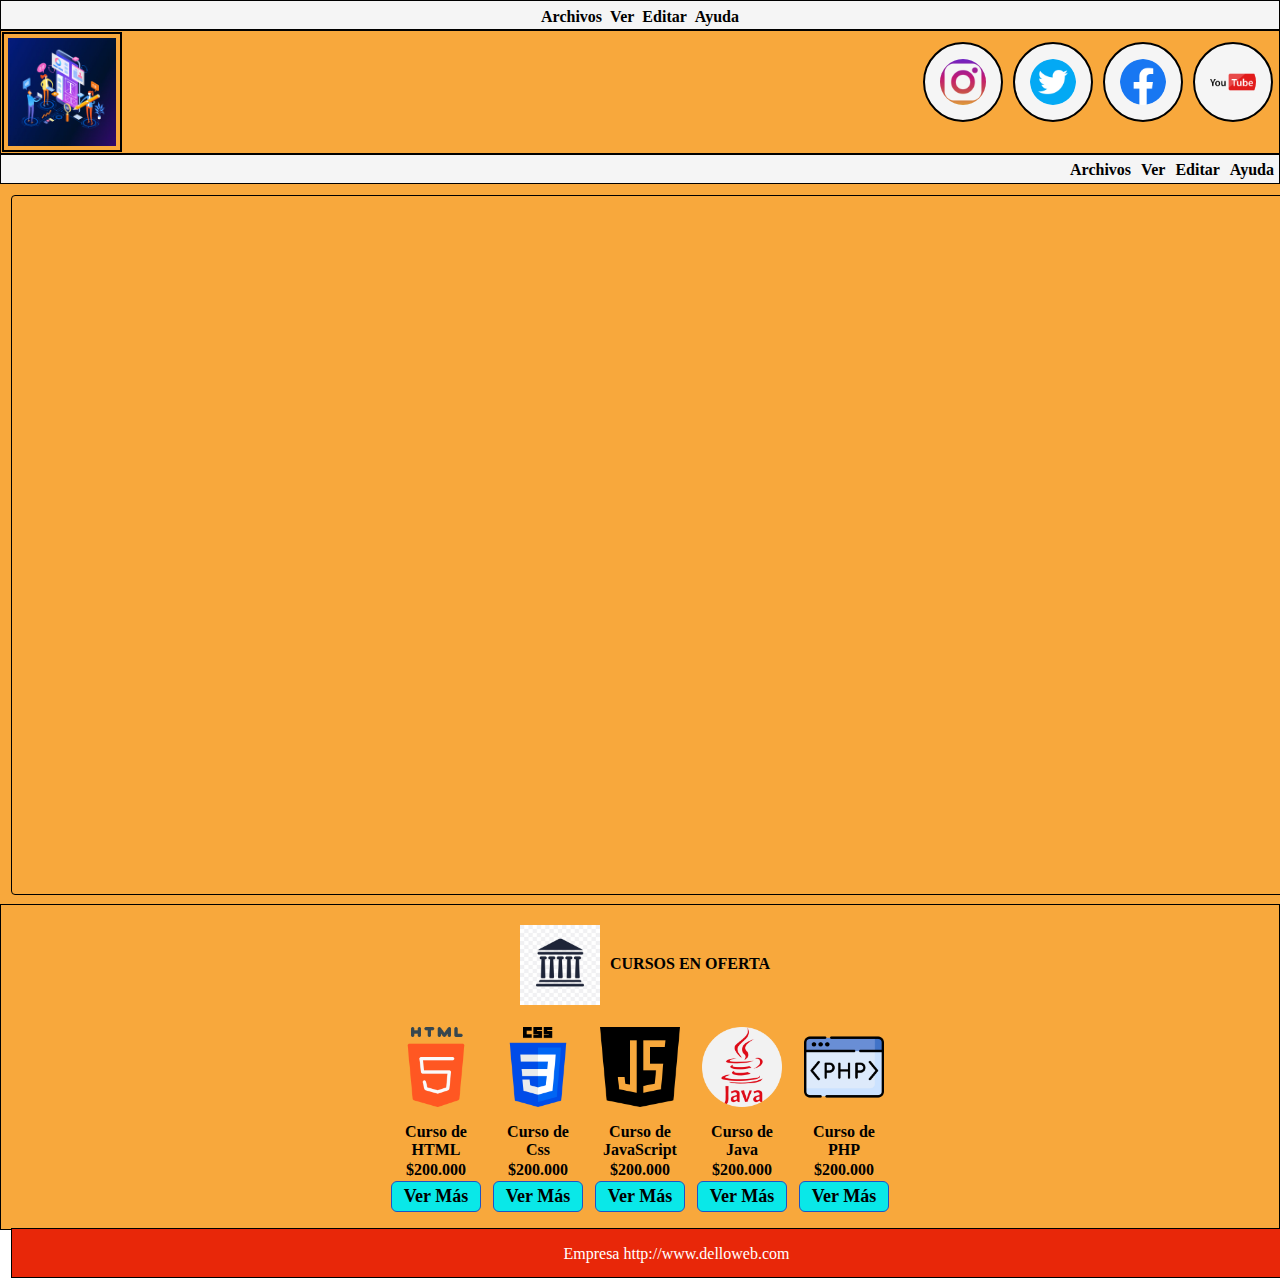
<file: index.html>
<!DOCTYPE html>
<html lang="es" dir="ltr">
  <head>
    <meta charset="utf-8">
    <title>CURSOS</title>
    <link rel="stylesheet" href="style.css">
  </head>
  <body>

    <div class="fijo">
      <nav>
       <ul>
         <li><a href="#">Archivos</a></li>
         <li><a href="#">Ver</a></li>
         <li><a href="#">Editar</a></li>
         <li><a href="#">Ayuda</a></li>
       </ul>
     </nav>

     <header>
       <div class="central">
      <img class="izquierda" src="img/mascursos.jpg" alt="Cursos">
      <ul>
      <li class="derecha"><a href="#"><img src="img/Y.png" alt="Youtube"></a></li>
      <li class="derecha"><a href="#"><img src="img/facebook.png" alt="Facebook"></a></li>
      <li class="derecha"><a href="#"><img src="img/twitter.png" alt="Twitter"></a></li>
      <li class="derecha"><a href="#"><img src="img/instagram.png" alt="Instagram"></a></li>
      </ul>
    </div>
            </header>

            </div>
              <main>
               <ul>
                 <li><a href="#">Ayuda</a></li>
                 <li><a href="#">Editar</a></li>
                 <li><a href="#">Ver</a></li>
                 <li><a href="#">Archivos</a></li>
               </ul>
             </main>
</div>

                 <div class="positioned">
                      <div class="banner">
              </div>
             		</div>

                <div class="sticky">
<p>
	<center><img class="icon" src="img/icon.jpg" alt="icon" align="center"><b>CURSOS EN OFERTA</b><center></p>
    <div>
      <table class="default">
                <thead>
                    <tr>
                      <th class="table-left"><a href="#"><img class="icon" src="img/html.png" alt="html"></a></th>
                      <th class="table-left"><a href="#"><img class="icon" src="img/css.png" alt="css"></a></th>
                      <th class="table-left"><a href="#"><img class="icon" src="img/js.png" alt="js"></a></th>
                      <th class="table-left"><a href="#"><img class="icon" src="img/java.png" alt="java"></a></th>
                      <th class="table-left"><a href="#"><img class="icon" src="img/php.png" alt="php"></a></th>
                    </tr>
                </thead>

                 <tbody>
                    <tr>
                      <th class="text-left">Curso de <br> HTML</th>
                      <th class="text-left">Curso de <br> Css</th>
                      <th class="text-left">Curso de <br> JavaScript</th>
                      <th class="text-left">Curso de <br> Java</th>
                      <th class="text-left">Curso de <br> PHP</th>

                    </tr>

                    <tr>
                      <th class="text-left">$200.000</th>
                      <th class="text-left">$200.000</th>
                      <th class="text-left">$200.000</th>
                      <th class="text-left">$200.000</th>
                      <th class="text-left">$200.000</th>

                    </tr>

                    <tr>
                      <th class="text-left"><a href="cursohtml.html"><button class="controls">Ver Más</button></a></th>
                      <th class="text-left"><a href="cursocss.html"><button class="controls">Ver Más</button></a></th>
                      <th class="text-left"><a href="cursojs.html"><button class="controls">Ver Más</button></a></th>
                      <th class="text-left"><a href="cursojava.html"><button class="controls">Ver Más</button></a></th>
                      <th class="text-left"><a href="cursophp.html"><button class="controls">Ver Más</button></a></th>

                    </tr>
                  </tbody>
                  </table>

                  <div class="clear"></div>
                  <footer>
                             Empresa http://www.delloweb.com
                         </footer>
    </div>
</div>

  </body>
</html>
</file>
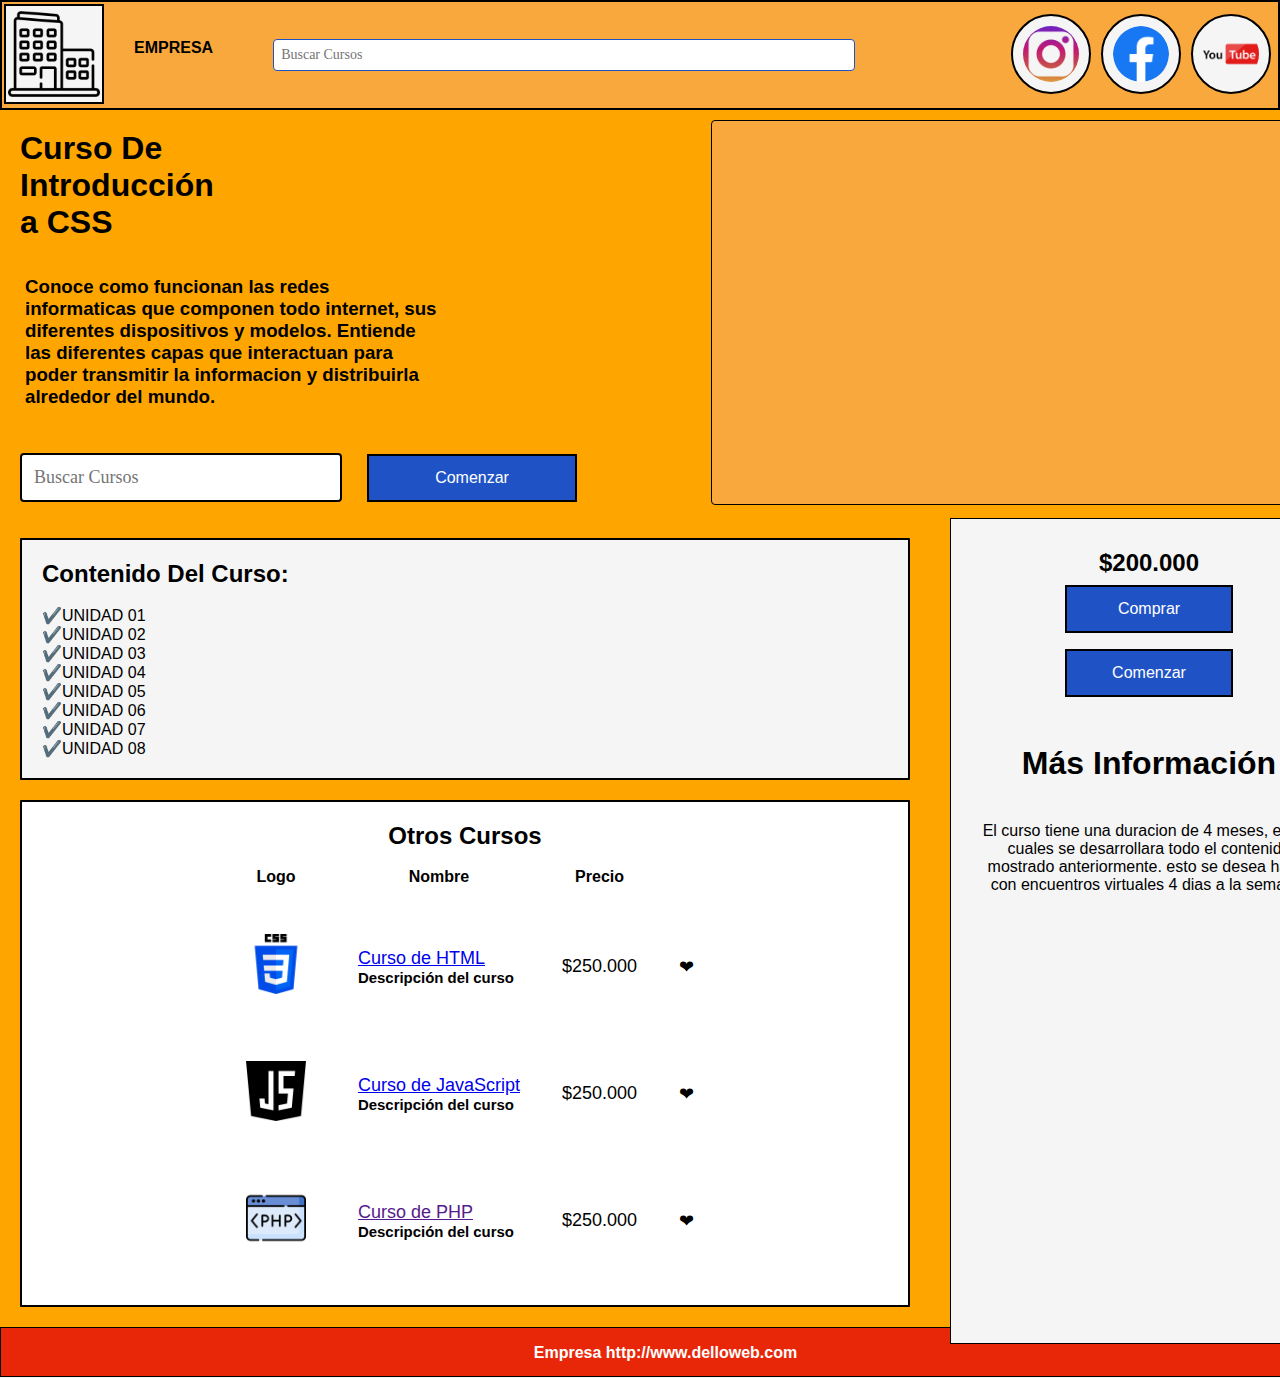
<file: cursocss.html>
<!DOCTYPE html>
<html lang="es" dir="ltr">
  <head>
    <meta charset="utf-8">
    <title>Curso Css</title>
    <link rel="stylesheet" href="estilo.css">
  </head>
  <body>

      <header>
<div class="central">
        <main>
         <ul>
           <li class="derecha"><a href="#"><img src="img/Y.png" alt=""></a></li>
           <li class="derecha"><a href="#"><img src="img/facebook.png" alt=""></a></li>
           <li class="derecha"><a href="#"><img src="img/instagram.png" alt=""></a></li>
<img class="icon" src="img/empresa.png" alt="icon">
           <li class="nombre"><b>EMPRESA</b></li>
           <li class="buscar"><input class="controls" type="text" placeholder="Buscar Cursos"></li>
                    </ul>
       </main>
</div>
         </header>

<div style="padding: 10px; position: relative; height: 300px;;">
         <div class="posicionamiento">
<h1>Curso De <br> Introducción <br> a CSS</h1>
<p><h3>Conoce como funcionan las redes <br>
informaticas que componen todo internet, sus <br>
diferentes dispositivos y modelos. Entiende <br>
las diferentes capas que interactuan para <br>
poder transmitir la informacion y distribuirla <br>
alrededor del mundo.</h3></p>

<input class="buscador" type="text" placeholder="Buscar Cursos">
<input class="botons" type="submit" value="Comenzar"/>


	</div>
           <div class="posicionamiento1">
             <div class="banner">
         </div>
	</div>
  </div>
<br><br><br><br><br><br>
<div style="padding: 90px; position: relative; height: 300px;;">
<div class="positioned">
  <div class="contenido">
    <h2><b>Contenido Del Curso:</b></h2><br>
    <ul>
                    <ol>✔️UNIDAD 01</ol>
                    <ol>✔️UNIDAD 02</ol>
                    <ol>✔️UNIDAD 03</ol>
                    <ol>✔️UNIDAD 04</ol>
                    <ol>✔️UNIDAD 05</ol>
                    <ol>✔️UNIDAD 06</ol>
                    <ol>✔️UNIDAD 07</ol>
                    <ol>✔️UNIDAD 08</ol>
                </ul>
</div>

                  <div class="recuadro">
                    <center><h2><b>Otros Cursos</b></h2><b></b><center>
                  <center><table class="default">
                    <thead>
                        <tr>
                          <th class="table-left">Logo</th>
                          <th class="table-left">Nombre</th>
                          <th class="table-left">Precio</th>
                        </tr>
                    </thead>
                     <tbody>
                          <tr>
                          <td class="text-left"><img class="iconos" src="img/css.png" alt="html"></td>
                          <td class="text-left"><a href="cursocss.html" target="_black"><b>Curso de HTML</b></a>
                          <h5>Descripción del curso</h5></td>
                          <td class="text-left">$250.000</td>
                          <td class="text-left">❤</td>
                        </tr>

                        <tr>
                          <td class="text-left"><img class="iconos" src="img/js.png" alt="js"></td>
                          <td class="text-left"><a href="cursojs.html" target="_black"><b>Curso de JavaScript</b><br></a>
                          <h5>Descripción del curso</h5></td>
                          <td class="text-left">$250.000</td>
                          <td class="text-left">❤</td>
                        </tr>

                        <tr>
                          <td class="text-left"><img class="iconos" src="img/php.png" alt="php"></td>
                          <td class="text-left"><a href="" target="_black"><b>Curso de PHP</b></a>
                          <h5>Descripción del curso</h5></td>
                          <td class="text-left">$250.000</td>
                          <td class="text-left">❤</td>
                        </tr>
                      </tbody>
                      </table><center>
                  </div>

                <div class="positioned1">
                <ul class="orden">
                                  <ol><h2>$200.000</h2></ol>
                                  <input class="boton" type="submit" value="Comprar"/>
                                  <input class="boton" type="submit" value="Comenzar"/>
                              </ul>

                                <h1 class="titulo">Más Información</h1>
                                  <p class="texto">El curso tiene una duracion de 4 meses, en los cuales
                                  se desarrollara todo el contenido mostrado anteriormente.
                                esto se desea hacer con encuentros virtuales 4 dias a la semana.</p>
                </div>
<div class="clear"></div>
<footer>
          <b>Empresa http://www.delloweb.com</b>
       </footer>
  </div>
  </div>
  </body>
</html>
</file>
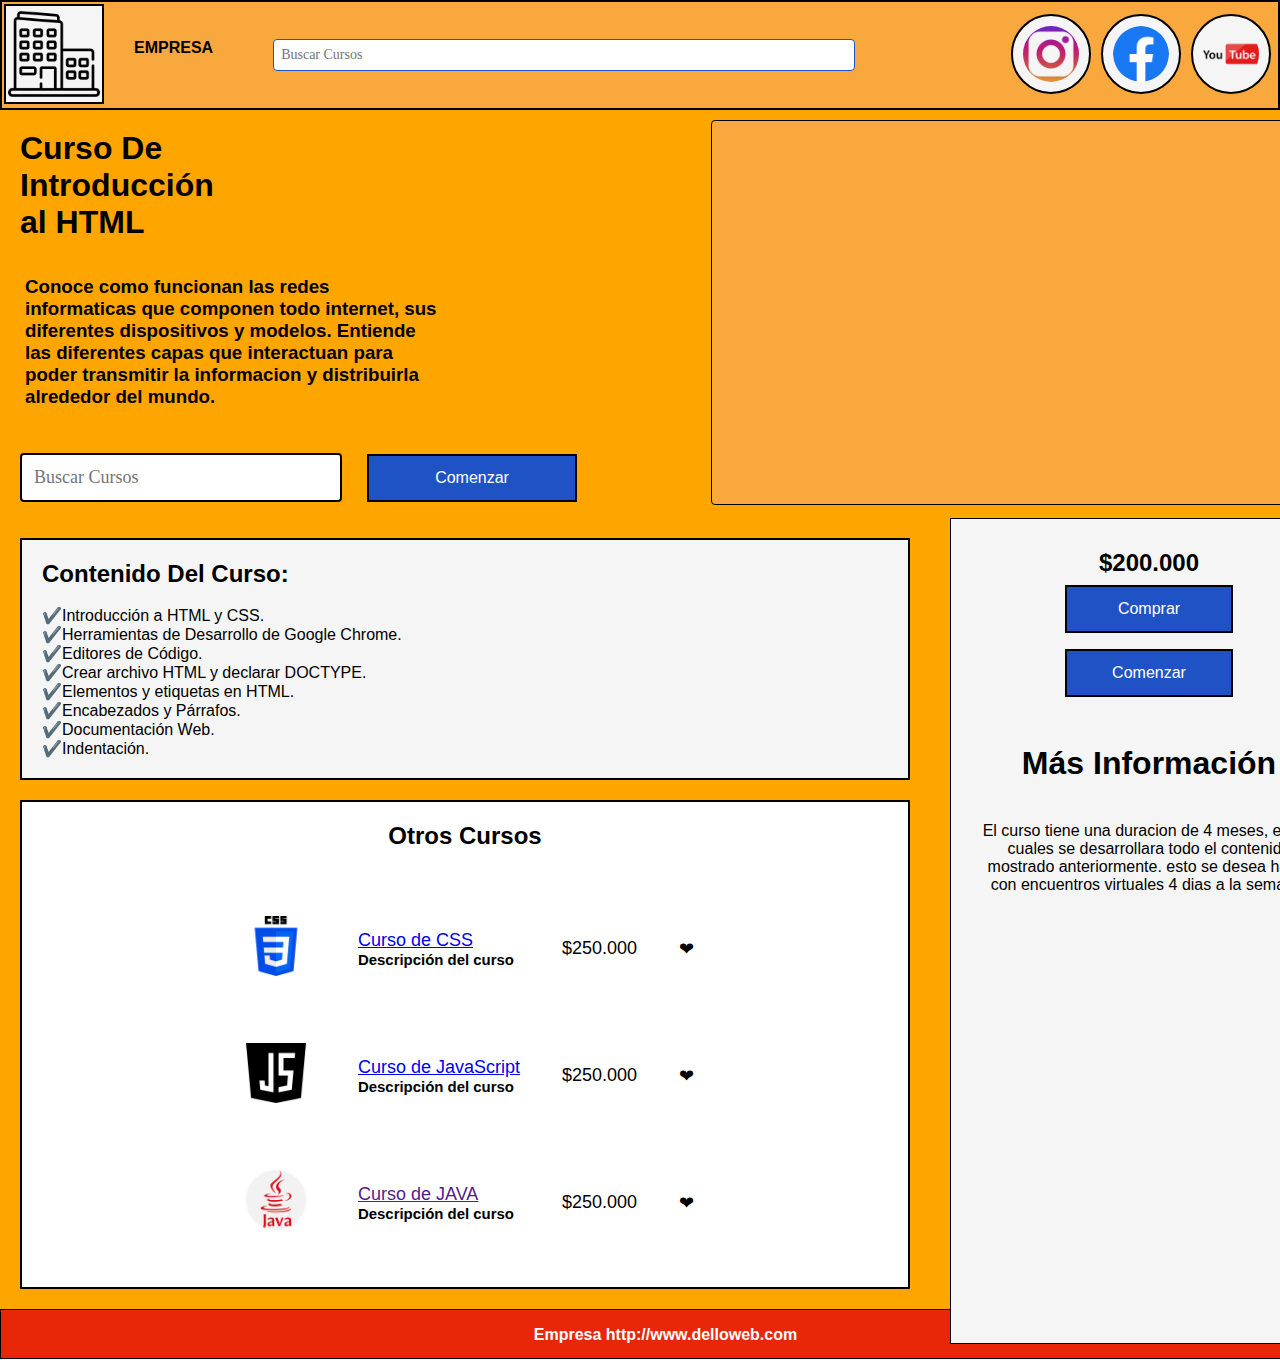
<file: cursohtml.html>
<!DOCTYPE html>
<html lang="es" dir="ltr">
  <head>
    <meta charset="utf-8">
    <title>Curso Html</title>
    <link rel="stylesheet" href="estilo.css">
  </head>
  <body>

      <header>
<div class="central">
        <main>
         <ul>
           <li class="derecha"><a href="#"><img src="img/Y.png" alt=""></a></li>
           <li class="derecha"><a href="#"><img src="img/facebook.png" alt=""></a></li>
           <li class="derecha"><a href="#"><img src="img/instagram.png" alt=""></a></li>
<img class="icon" src="img/empresa.png" alt="icon">
           <li class="nombre"><b>EMPRESA</b></li>
           <li class="buscar"><input class="controls" type="text" placeholder="Buscar Cursos"></li>
                    </ul>
       </main>
</div>
         </header>

<div style="padding: 10px; position: relative; height: 300px;;">
         <div class="posicionamiento">
<h1>Curso De <br> Introducción <br> al HTML</h1>
<p><h3>Conoce como funcionan las redes <br>
informaticas que componen todo internet, sus <br>
diferentes dispositivos y modelos. Entiende <br>
las diferentes capas que interactuan para <br>
poder transmitir la informacion y distribuirla <br>
alrededor del mundo.</h3></p>

<input class="buscador" type="text" placeholder="Buscar Cursos">
<input class="botons" type="submit" value="Comenzar"/>


	</div>
           <div class="posicionamiento1">
             <div class="banner">
         </div>
	</div>
  </div>
<br><br><br><br><br><br>
<div style="padding: 90px; position: relative; height: 300px;;">
<div class="positioned">
  <div class="contenido">
    <h2><b>Contenido Del Curso:</b></h2><br>
    <ul>
                    <ol>✔️Introducción a HTML y CSS.</ol>
                    <ol>✔️Herramientas de Desarrollo de Google Chrome.</ol>
                    <ol>✔️Editores de Código.</ol>
                    <ol>✔️Crear archivo HTML y declarar DOCTYPE.</ol>
                    <ol>✔️Elementos y etiquetas en HTML.</ol>
                    <ol>✔️Encabezados y Párrafos.</ol>
                    <ol>✔️Documentación Web.</ol>
                    <ol>✔️Indentación.</ol>
                </ul>
</div>

                  <div class="recuadro">
                    <center><h2><b>Otros Cursos</b></h2><b></b><center>
                  <center><table class="default">
                    <thead>
                        <tr>
                          <th class="table-left"></th>
                          <th class="table-left"></th>
                          <th class="table-left"></th>
                        </tr>
                    </thead>
                     <tbody>
                          <tr>
                          <td class="text-left"><img class="iconos" src="img/css.png" alt="Css"></td>
                          <td class="text-left"><a href="cursocss.html" target="_black"><b>Curso de CSS</b></a>
                          <h5>Descripción del curso</h5></td>
                          <td class="text-left">$250.000</td>
                          <td class="text-left">❤</td>
                        </tr>

                        <tr>
                          <td class="text-left"><img class="iconos" src="img/js.png" alt="js"></td>
                          <td class="text-left"><a href="cursojs.html" target="_black"><b>Curso de JavaScript</b><br></a>
                          <h5>Descripción del curso</h5></td>
                          <td class="text-left">$250.000</td>
                          <td class="text-left">❤</td>
                        </tr>

                        <tr>
                          <td class="text-left"><img class="iconos" src="img/java.png" alt="Java"></td>
                          <td class="text-left"><a href="" target="_black"><b>Curso de JAVA</b></a>
                          <h5>Descripción del curso</h5></td>
                          <td class="text-left">$250.000</td>
                          <td class="text-left">❤</td>
                        </tr>
                      </tbody>
                      </table><center>
                  </div>

                <div class="positioned1">
                <ul class="orden">
                                  <ol><h2>$200.000</h2></ol>
                                  <input class="boton" type="submit" value="Comprar"/>
                                  <input class="boton" type="submit" value="Comenzar"/>
                              </ul>

                                <h1 class="titulo">Más Información</h1>
                                  <p class="texto">El curso tiene una duracion de 4 meses, en los cuales
                                  se desarrollara todo el contenido mostrado anteriormente.
                                esto se desea hacer con encuentros virtuales 4 dias a la semana.</p>
                </div>
<div class="clear"></div>
<footer>
          <b>Empresa http://www.delloweb.com</b>
       </footer>
  </div>
  </div>
  </body>
</html>
</file>
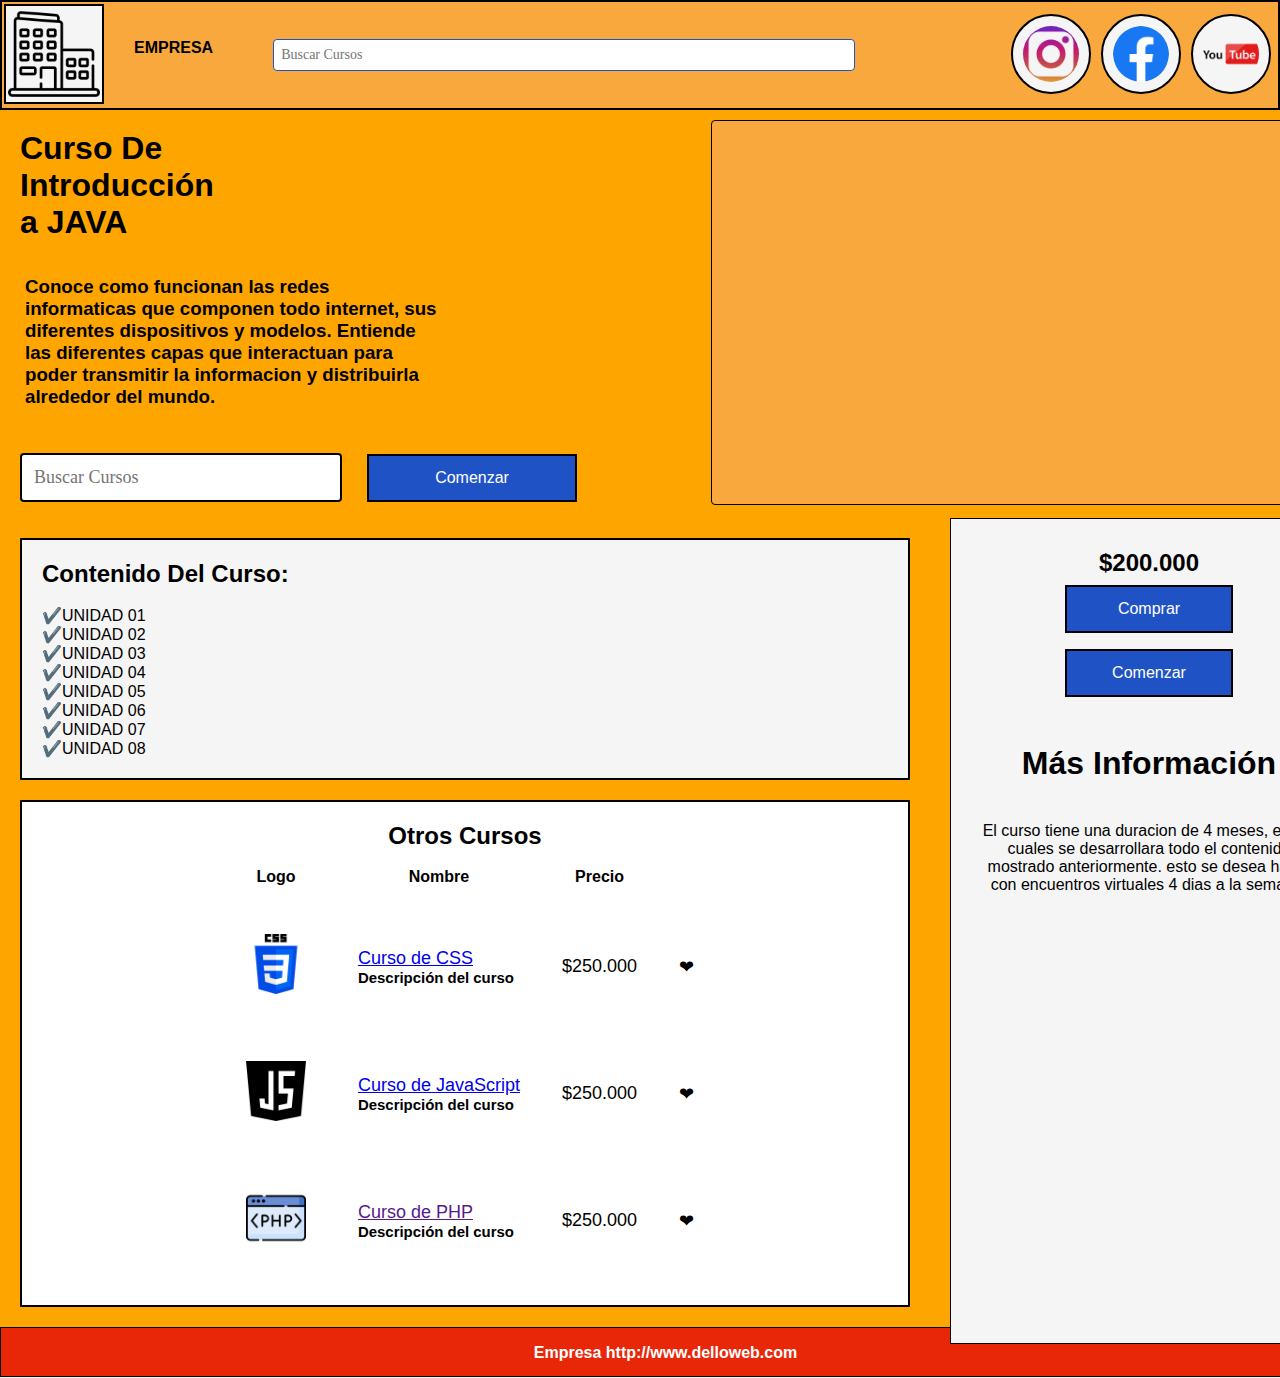
<file: cursojava.html>
<!DOCTYPE html>
<html lang="es" dir="ltr">
  <head>
    <meta charset="utf-8">
    <title>Curso JAVA</title>
    <link rel="stylesheet" href="estilo.css">
  </head>
  <body>

      <header>
<div class="central">
        <main>
         <ul>
           <li class="derecha"><a href="#"><img src="img/Y.png" alt=""></a></li>
           <li class="derecha"><a href="#"><img src="img/facebook.png" alt=""></a></li>
           <li class="derecha"><a href="#"><img src="img/instagram.png" alt=""></a></li>
<img class="icon" src="img/empresa.png" alt="icon">
           <li class="nombre"><b>EMPRESA</b></li>
           <li class="buscar"><input class="controls" type="text" placeholder="Buscar Cursos"></li>
                    </ul>
       </main>
</div>
         </header>

<div style="padding: 10px; position: relative; height: 300px;;">
         <div class="posicionamiento">
<h1>Curso De <br> Introducción <br> a JAVA</h1>
<p><h3>Conoce como funcionan las redes <br>
informaticas que componen todo internet, sus <br>
diferentes dispositivos y modelos. Entiende <br>
las diferentes capas que interactuan para <br>
poder transmitir la informacion y distribuirla <br>
alrededor del mundo.</h3></p>

<input class="buscador" type="text" placeholder="Buscar Cursos">
<input class="botons" type="submit" value="Comenzar"/>


	</div>
           <div class="posicionamiento1">
             <div class="banner">
         </div>
	</div>
  </div>
<br><br><br><br><br><br>
<div style="padding: 90px; position: relative; height: 300px;;">
<div class="positioned">
  <div class="contenido">
    <h2><b>Contenido Del Curso:</b></h2><br>
    <ul>
                    <ol>✔️UNIDAD 01</ol>
                    <ol>✔️UNIDAD 02</ol>
                    <ol>✔️UNIDAD 03</ol>
                    <ol>✔️UNIDAD 04</ol>
                    <ol>✔️UNIDAD 05</ol>
                    <ol>✔️UNIDAD 06</ol>
                    <ol>✔️UNIDAD 07</ol>
                    <ol>✔️UNIDAD 08</ol>
                </ul>
</div>

                  <div class="recuadro">
                    <center><h2><b>Otros Cursos</b></h2><b></b><center>
                  <center><table class="default">
                    <thead>
                        <tr>
                          <th class="table-left">Logo</th>
                          <th class="table-left">Nombre</th>
                          <th class="table-left">Precio</th>
                        </tr>
                    </thead>
                     <tbody>
                          <tr>
                          <td class="text-left"><img class="iconos" src="img/css.png" alt="Css"></td>
                          <td class="text-left"><a href="cursocss.html" target="_black"><b>Curso de CSS</b></a>
                          <h5>Descripción del curso</h5></td>
                          <td class="text-left">$250.000</td>
                          <td class="text-left">❤</td>
                        </tr>

                        <tr>
                          <td class="text-left"><img class="iconos" src="img/js.png" alt="js"></td>
                          <td class="text-left"><a href="cursojs.html" target="_black"><b>Curso de JavaScript</b><br></a>
                          <h5>Descripción del curso</h5></td>
                          <td class="text-left">$250.000</td>
                          <td class="text-left">❤</td>
                        </tr>

                        <tr>
                          <td class="text-left"><img class="iconos" src="img/php.png" alt="php"></td>
                          <td class="text-left"><a href="" target="_black"><b>Curso de PHP</b></a>
                          <h5>Descripción del curso</h5></td>
                          <td class="text-left">$250.000</td>
                          <td class="text-left">❤</td>
                        </tr>
                      </tbody>
                      </table><center>
                  </div>

                <div class="positioned1">
                <ul class="orden">
                                  <ol><h2>$200.000</h2></ol>
                                  <input class="boton" type="submit" value="Comprar"/>
                                  <input class="boton" type="submit" value="Comenzar"/>
                              </ul>

                                <h1 class="titulo">Más Información</h1>
                                  <p class="texto">El curso tiene una duracion de 4 meses, en los cuales
                                  se desarrollara todo el contenido mostrado anteriormente.
                                esto se desea hacer con encuentros virtuales 4 dias a la semana.</p>
                </div>
<div class="clear"></div>
<footer>
          <b>Empresa http://www.delloweb.com</b>
       </footer>
  </div>
  </div>
 
  </body>
</html>
</file>
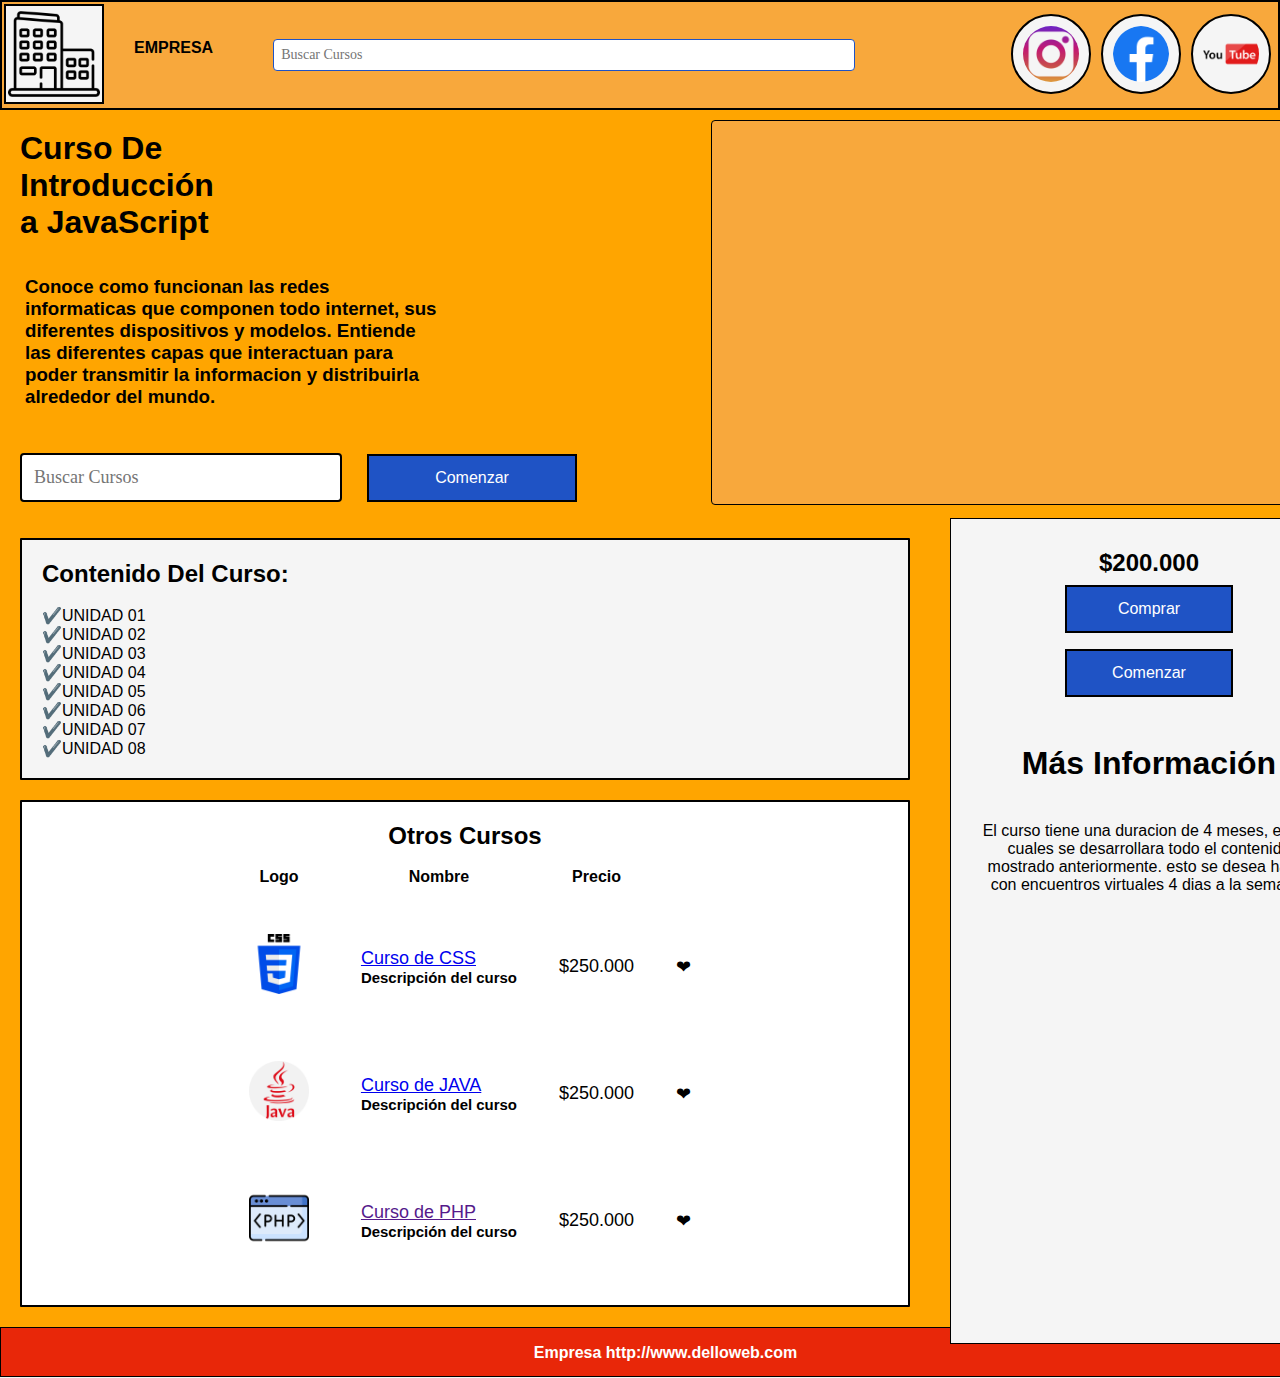
<file: cursojs.html>
<!DOCTYPE html>
<html lang="es" dir="ltr">
  <head>
    <meta charset="utf-8">
    <title>Curso JavaScript</title>
    <link rel="stylesheet" href="estilo.css">
  </head>
  <body>

      <header>
<div class="central">
        <main>
         <ul>
           <li class="derecha"><a href="#"><img src="img/Y.png" alt=""></a></li>
           <li class="derecha"><a href="#"><img src="img/facebook.png" alt=""></a></li>
           <li class="derecha"><a href="#"><img src="img/instagram.png" alt=""></a></li>
<img class="icon" src="img/empresa.png" alt="icon">
           <li class="nombre"><b>EMPRESA</b></li>
           <li class="buscar"><input class="controls" type="text" placeholder="Buscar Cursos"></li>
                    </ul>
       </main>
</div>
         </header>

<div style="padding: 10px; position: relative; height: 300px;;">
         <div class="posicionamiento">
<h1>Curso De <br> Introducción <br> a JavaScript</h1>
<p><h3>Conoce como funcionan las redes <br>
informaticas que componen todo internet, sus <br>
diferentes dispositivos y modelos. Entiende <br>
las diferentes capas que interactuan para <br>
poder transmitir la informacion y distribuirla <br>
alrededor del mundo.</h3></p>

<input class="buscador" type="text" placeholder="Buscar Cursos">
<input class="botons" type="submit" value="Comenzar"/>


	</div>
           <div class="posicionamiento1">
             <div class="banner">
         </div>
	</div>
  </div>
<br><br><br><br><br><br>
<div style="padding: 90px; position: relative; height: 300px;;">
<div class="positioned">
  <div class="contenido">
    <h2><b>Contenido Del Curso:</b></h2><br>
    <ul>
                    <ol>✔️UNIDAD 01</ol>
                    <ol>✔️UNIDAD 02</ol>
                    <ol>✔️UNIDAD 03</ol>
                    <ol>✔️UNIDAD 04</ol>
                    <ol>✔️UNIDAD 05</ol>
                    <ol>✔️UNIDAD 06</ol>
                    <ol>✔️UNIDAD 07</ol>
                    <ol>✔️UNIDAD 08</ol>
                </ul>
</div>

                  <div class="recuadro">
                    <center><h2><b>Otros Cursos</b></h2><b></b><center>
                  <center><table class="default">
                    <thead>
                        <tr>
                          <th class="table-left">Logo</th>
                          <th class="table-left">Nombre</th>
                          <th class="table-left">Precio</th>
                        </tr>
                    </thead>
                     <tbody>
                          <tr>
                          <td class="text-left"><img class="iconos" src="img/css.png" alt="Css"></td>
                          <td class="text-left"><a href="cursocss.html" target="_black"><b>Curso de CSS</b></a>
                          <h5>Descripción del curso</h5></td>
                          <td class="text-left">$250.000</td>
                          <td class="text-left">❤</td>
                        </tr>

                        <tr>
                          <td class="text-left"><img class="iconos" src="img/java.png" alt="java"></td>
                          <td class="text-left"><a href="cursojs.html" target="_black"><b>Curso de JAVA</b><br></a>
                          <h5>Descripción del curso</h5></td>
                          <td class="text-left">$250.000</td>
                          <td class="text-left">❤</td>
                        </tr>

                        <tr>
                          <td class="text-left"><img class="iconos" src="img/php.png" alt="php"></td>
                          <td class="text-left"><a href="" target="_black"><b>Curso de PHP</b></a>
                          <h5>Descripción del curso</h5></td>
                          <td class="text-left">$250.000</td>
                          <td class="text-left">❤</td>
                        </tr>
                      </tbody>
                      </table><center>
                  </div>

                <div class="positioned1">
                <ul class="orden">
                                  <ol><h2>$200.000</h2></ol>
                                  <input class="boton" type="submit" value="Comprar"/>
                                  <input class="boton" type="submit" value="Comenzar"/>
                              </ul>

                                <h1 class="titulo">Más Información</h1>
                                  <p class="texto">El curso tiene una duracion de 4 meses, en los cuales
                                  se desarrollara todo el contenido mostrado anteriormente.
                                esto se desea hacer con encuentros virtuales 4 dias a la semana.</p>
                </div>
<div class="clear"></div>
<footer>
          <b>Empresa http://www.delloweb.com</b>
       </footer>
  </div>
  </div>
</html>
</file>
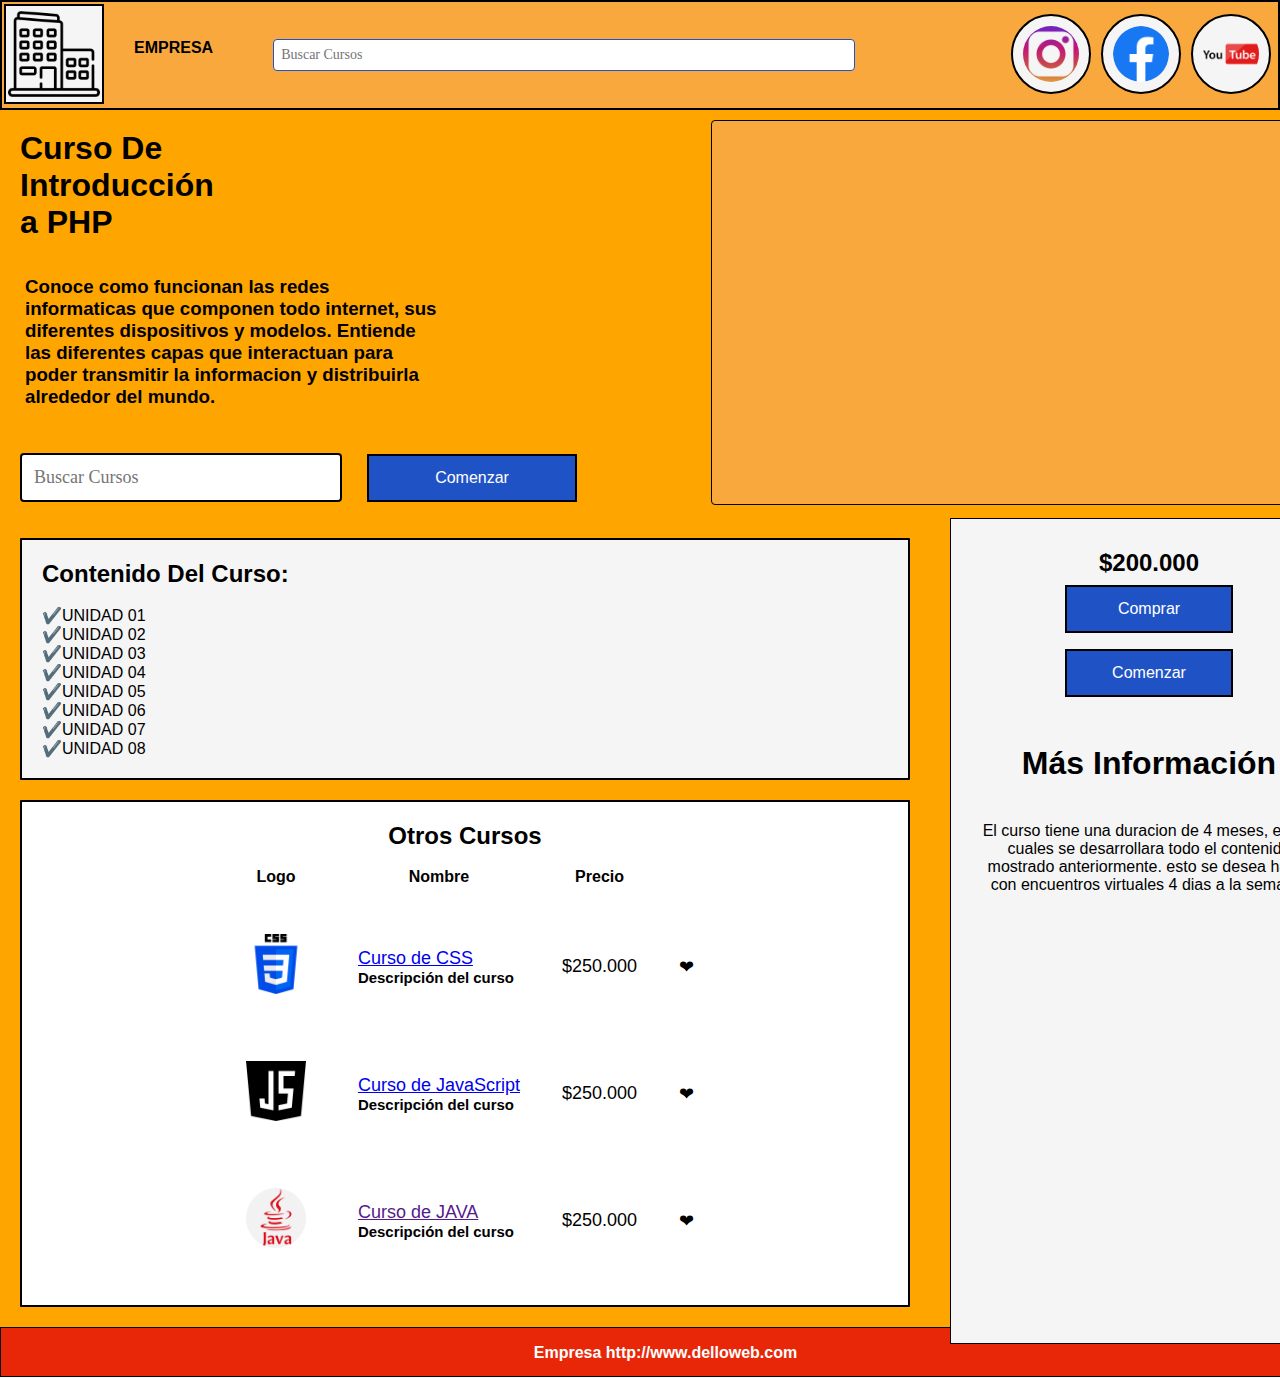
<file: cursophp.html>
<!DOCTYPE html>
<html lang="es" dir="ltr">
  <head>
    <meta charset="utf-8">
    <title>Curso PHP</title>
    <link rel="stylesheet" href="estilo.css">
  </head>
  <body>

      <header>
<div class="central">
        <main>
         <ul>
           <li class="derecha"><a href="#"><img src="img/Y.png" alt=""></a></li>
           <li class="derecha"><a href="#"><img src="img/facebook.png" alt=""></a></li>
           <li class="derecha"><a href="#"><img src="img/instagram.png" alt=""></a></li>
<img class="icon" src="img/empresa.png" alt="icon">
           <li class="nombre"><b>EMPRESA</b></li>
           <li class="buscar"><input class="controls" type="text" placeholder="Buscar Cursos"></li>
                    </ul>
       </main>
</div>
         </header>

<div style="padding: 10px; position: relative; height: 300px;;">
         <div class="posicionamiento">
<h1>Curso De <br> Introducción <br> a PHP</h1>
<p><h3>Conoce como funcionan las redes <br>
informaticas que componen todo internet, sus <br>
diferentes dispositivos y modelos. Entiende <br>
las diferentes capas que interactuan para <br>
poder transmitir la informacion y distribuirla <br>
alrededor del mundo.</h3></p>

<input class="buscador" type="text" placeholder="Buscar Cursos">
<input class="botons" type="submit" value="Comenzar"/>


	</div>
           <div class="posicionamiento1">
             <div class="banner">
         </div>
	</div>
  </div>
<br><br><br><br><br><br>
<div style="padding: 90px; position: relative; height: 300px;;">
<div class="positioned">
  <div class="contenido">
    <h2><b>Contenido Del Curso:</b></h2><br>
    <ul>
                    <ol>✔️UNIDAD 01</ol>
                    <ol>✔️UNIDAD 02</ol>
                    <ol>✔️UNIDAD 03</ol>
                    <ol>✔️UNIDAD 04</ol>
                    <ol>✔️UNIDAD 05</ol>
                    <ol>✔️UNIDAD 06</ol>
                    <ol>✔️UNIDAD 07</ol>
                    <ol>✔️UNIDAD 08</ol>
                </ul>
</div>

                  <div class="recuadro">
                    <center><h2><b>Otros Cursos</b></h2><b></b><center>
                  <center><table class="default">
                    <thead>
                        <tr>
                          <th class="table-left">Logo</th>
                          <th class="table-left">Nombre</th>
                          <th class="table-left">Precio</th>
                        </tr>
                    </thead>
                     <tbody>
                          <tr>
                          <td class="text-left"><img class="iconos" src="img/css.png" alt="Css"></td>
                          <td class="text-left"><a href="cursocss.html" target="_black"><b>Curso de CSS</b></a>
                          <h5>Descripción del curso</h5></td>
                          <td class="text-left">$250.000</td>
                          <td class="text-left">❤</td>
                        </tr>

                        <tr>
                          <td class="text-left"><img class="iconos" src="img/js.png" alt="js"></td>
                          <td class="text-left"><a href="cursojs.html" target="_black"><b>Curso de JavaScript</b><br></a>
                          <h5>Descripción del curso</h5></td>
                          <td class="text-left">$250.000</td>
                          <td class="text-left">❤</td>
                        </tr>

                        <tr>
                          <td class="text-left"><img class="iconos" src="img/java.png" alt="Java"></td>
                          <td class="text-left"><a href="" target="_black"><b>Curso de JAVA</b></a>
                          <h5>Descripción del curso</h5></td>
                          <td class="text-left">$250.000</td>
                          <td class="text-left">❤</td>
                        </tr>
                      </tbody>
                      </table><center>
                  </div>

                <div class="positioned1">
                <ul class="orden">
                                  <ol><h2>$200.000</h2></ol>
                                  <input class="boton" type="submit" value="Comprar"/>
                                  <input class="boton" type="submit" value="Comenzar"/>
                              </ul>

                                <h1 class="titulo">Más Información</h1>
                                  <p class="texto">El curso tiene una duracion de 4 meses, en los cuales
                                  se desarrollara todo el contenido mostrado anteriormente.
                                esto se desea hacer con encuentros virtuales 4 dias a la semana.</p>
                </div>
<div class="clear"></div>
<footer>
          <b>Empresa http://www.delloweb.com</b>
       </footer>
  </div>
  </div>
  </body>
</html>
</file>
<file: style.css>
*{
        margin: 0;
        padding: 0;
        box-sizing: border-box;
     }

     body{
             background-color: white;
           }

     nav{
       height: 30px;
       background-color:whitesmoke;
       text-align: center;
       border: 1px solid black;
     }

nav ul{
        list-style: none;
        display: inline-block;
        padding:1px;
     }

nav ul li{
        float: left;
        margin-top: 6px;
    }

    nav ul li a {
            color: black;
            font-weight: bold;
            text-decoration: none;
            font-size: 16px;
            padding: 4px;
        }

        nav ul li a:hover{
          background-color: lightgray;
        }

    img.izquierda{

    padding: 4px;
    float:left;
    margin: auto;
    height: 120px;
    width: 120px;
    border: 2px solid black;
    }

header div ul{
  list-style: none;
  display: inline;
  padding:1px;
}
header div ul li{
  float: right;
  margin-top: 5px;
}
  header div ul li img{
    background: whitesmoke;
    border: 2px solid black;
    padding: 15px;
    width: 80px;
    height: 80px;
    border-radius: 80%;
    object-fit: cover;
    }

    .derecha{
      float: right;
      padding: 5px;
    }
    div ul li img:hover{
      background-color: #929fb3;
    }

    .central{
      padding: 1px;
      border: 1px solid black;
      position: relative;
      height: 124px;
      background: #F8A83C
    }

    main{
      height: 30px;
      background-color:whitesmoke;
      text-align: center;
      border: 1px solid black;
    }

   main ul{
       list-style: none;
       display: inline;
       padding:1px;
    }

   main ul li{
       float: right;
       margin-top: 6px;
   }

   main ul li a {
           color: black;
           font-weight: bold;
           text-decoration: none;
           font-size: 16px;
           padding: 5px;
       }

       main ul li a:hover{
         background-color: lightgray;
       }



.banner ul{
  display: flex;
  padding: 0;
}

.banner li{
  width: 100%;
  list-style: none;
}

.banner img{
  width: 100%
}

.positioned {
		    position: relative;
			top: 0px;
		    left: 0px;
		    background: #F8A83C;
		    border: 1px solid #F8A83C;
      	width: 1349px;
        height: 720px;
		}

    .banner {
      width: 1330px;
      height: 700px;
		    background-color: #F8A83C;
		    border: 1px solid black;
		    padding: 5px;
		    margin: 10px;
		    border-radius: 4px;

        background-size: 100% 100%;
        animation: banner 20s infinite alternate;
		}
@keyframes banner{
  0%, 25%{
      background-image: url(img/1.png);
      opacity: 1;
  }


  30%, 50%{
      background-image: url(img/2.png);
      opacity: 1;
  }

  55%, 75%{
      background-image: url(img/3.png);
      opacity: 1;
  }

  80%, 100%{
      background-image: url(img/5.png);
      opacity: 1;
  }
}

.sticky {
			position: sticky;
			top: 60px;
			left: 40px;
			height: 326px;
			background-color: #F8A83C;
			border: 1px solid black;
			padding: 10px;
		}

    .controls{
    width: 90%;
    background: #09E8E8;
    font-weight: bold;
    padding: 4px;
    border-radius: 6px;
    margin-bottom: 14px;
    border: 1px solid #1f53c5;
    font-family: 'calibri';
    font-size: 18px;
    color: black;
}

    .icon{
      padding: 10px;
      margin: auto;
      height: 100px;
      width: 100px;

    }
    footer{
        background: #E82709;
        color: white;
        text-align: center;
        height: 50px;
        width: 1331px;
        line-height: 50px;
        border: 1px solid black;
    }
</file>
<file: estilo.css>
*{
        margin: 0;
        padding: 0;
        box-sizing: border-box;
     }

     body{
          font-family: Arial, Helvetica, sans-serif;
          background-color: whitesmoke;
           }

           img.icon{
             background: whitesmoke;
             border: 2px solid black;
           padding: 2px;
           float:left;
           margin: auto;
           height: 100px;
           width: 100px;
           border: 2px solid black;
           }

           .nombre{
             float: left;
             padding: 30px;
             font-weight: bold;
           }

       header div ul{
         list-style: none;
         display: inline;
         padding:1px;
       }
       header div ul li{
         float: right;
         margin-top: 5px;
       }
         header div ul li img{
           background: whitesmoke;
           border: 2px solid black;
           padding: 10px;
           width: 80px;
           height: 80px;
           border-radius: 80%;
           object-fit: cover;
           }
           .central{
             padding: 2px;
             border: 2px solid black;
             position: relative;
             height: 110px;
             background: #F8A83C
           }

           .derecha{
             float: right;
             padding: 5px;
           }
           div ul li img:hover{
             background-color: #929fb3;
           }

.buscar{
  float: left;
  padding: 30px;
}

           .controls{
    width: 300%;
    background: white;
    padding: 7px;
    border-radius: 4px;
    margin-bottom: 12px;
    border: 1px solid #1f53c5;
    font-family: 'calibri';
    font-size: 14px;
    color: black;
}

    .logo1{
      padding: 4px;
      float:left;
      margin: auto;
      height: 320px;
      width: 320px;
      border: 2px solid black;
    }

h1{
  text-align: initial;
  padding: 10px;
  margin:10px;
}
h3{
  text-align: initial;
  padding: 10px;
  margin: 15px;
}

    .banner ul{
      display: flex;
      padding: 0;
    }

    .banner li{
      width: 100%;
      list-style: none;
    }

    .banner img{
      width: 100%
    }

    .banner {
      width: 600px;
      height: 385px;
		    background-color: #F8A83C;
		    border: 1px solid black;
		    padding: 5px;
		    margin: 10px;
		    border-radius: 4px;

        background-size: 100% 100%;
        animation: banner 12s infinite alternate;
		}
@keyframes banner{
  0%, 15%{
      background-image: url(img/html1.jpg);
      opacity: 1;
  }

  20%, 35%{
      background-image: url(img/css.png);
      opacity: 1;
  }

  40%, 55%{
      background-image: url(img/php.png);
      opacity: 1;
  }

  60%, 70%{
      background-image: url(img/html1.jpg);
      opacity: 1;
  }

  75%, 85%{
      background-image: url(img/js.png);
      opacity: 1;
  }
  90%, 100%{
      background-image: url(img/java.png);
      opacity: 1;
  }
}

.buscador{
    width: 46%;
    background: white;
    padding: 12px;
    border-radius: 4px;
    margin-bottom: 16px;
    border: 2px solid black;
    font-family: 'calibri';
    font-size: 18px;
    color: black;
    margin: 20px;
}

.botons{
    width: 30%;
    background: #1f53c5;
    border: none;
    padding: 13px;
    color: white;
    border: 2px solid black;
    margin: 8px 0;
    font-size: 16px;
}

.posicionamiento {
		    position: absolute;
			top: 0px;
		    left: 0px;
		    background: orange;
			width: 701px;
			height: 408px;
		}

    .posicionamiento1 {
		    position: absolute;
		    color: white;
		    background: orange;
		    top: 0px;
		    left: 701px;
			width: 647px;
			height: 408px;
		}

    .relativo {
			position: relative;
			left: 50px;
			top: 15px;
			background: rgba(255,84,104,.3);
			border: 2px solid rgb(255,84,104);
		}

    .positioned {
      position: absolute;
    top: 0px;
      left: 0px;
      background: orange;
    width: 950px;
    height: 840px;
    		}

        .positioned1 {
            position: absolute;
            color: black;
            background: whitesmoke;
            border: 1px solid black;
            top: 0px;
            left: 950px;
          width: 398px;
          height: 826px;
        }

.contenido {
  position: relative;
		    background-color: whitesmoke;
		    border: 2px solid black;
		    padding: 20px;
		    margin: 20px;
		    border-radius: 1px;
        top: 0px;
        left: 0px;
        width: 890px;
		}

    .recuadro {
    		    background-color: white;
    		    border: 2px solid black;
    		    padding: 20px;
    		    margin: 20px;
    		    border-radius: 1px;
            top: 0px;
            left: 0px;
            width: 890px;
    		}
.boton{
  width: 50%;
  background: #1f53c5;
  border: none;
  padding: 13px;
  color: white;
  border: 2px solid black;
  margin: 8px 0;
  font-size: 16px;
}

.titulo{
  text-align: center;
}

.texto, .orden{
  text-align: center;
  padding: 10px;
  margin: 20px;
}

.iconos{
  padding: 10px;
  margin: auto;
  height: 80px;
  width: 80px;
}

th{
    background-color: white;
    padding: 16px;
    text-align: center;
}

tr{
    color: black;
    font-size: 16px;
    font-weight: normal;
}

td{
    background: #fff;
    padding: 20px;
    text-align: left;
    vertical-align: middle;
    font-weight: 250;
    font-size: 18px;

}

footer{
        background: #E82709;
        color: white;
        text-align: center;
        height: 50px;
        width: 1331px;
        line-height: 50px;
        border: 1px solid black;
    }
</file>
